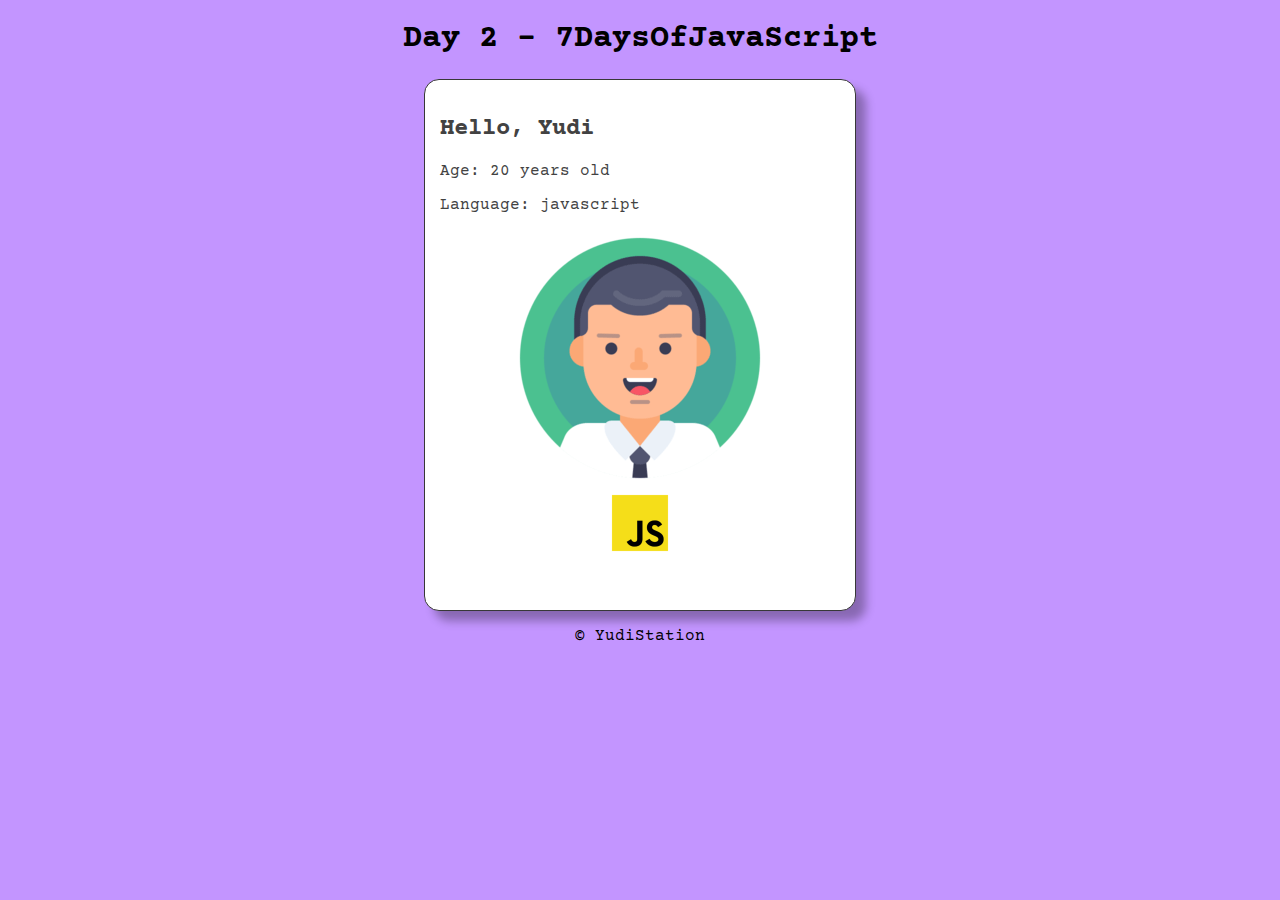
<file: day-2/index.html>
<!DOCTYPE html>
<html lang="en">
<head>
  <meta charset="UTF-8">
  <meta http-equiv="X-UA-Compatible" content="IE=edge">
  <meta name="viewport" content="width=device-width, initial-scale=1.0">
  <title>Day 2</title>
  <link rel="stylesheet" href="style.css">
  <link rel="preconnect" href="https://fonts.googleapis.com">
  <link rel="preconnect" href="https://fonts.gstatic.com" crossorigin>
  <link href="https://fonts.googleapis.com/css2?family=Courier+Prime:wght@400;700&display=swap" rel="stylesheet">
</head>
<body>
  <header>
    <h1>Day 2 - 7DaysOfJavaScript</h1>
  </header>
  <section>
    <div class="container">
      <h2 id="nameEl">Hello, X!</h2>      
        <p id="ageEl">Age: X years old</p>
        <p id="langEl">Language: X</p>
        <div class="imgs">
          <img id="profileEl"><br>
          <img id="progLangEl">
        </div>
    </div>
  </section>
  <footer>
    <p id="copyright">&copy; YudiStation</p>
  </footer>
  <script src="day-2.js"></script>
</body>
</html>
</file>
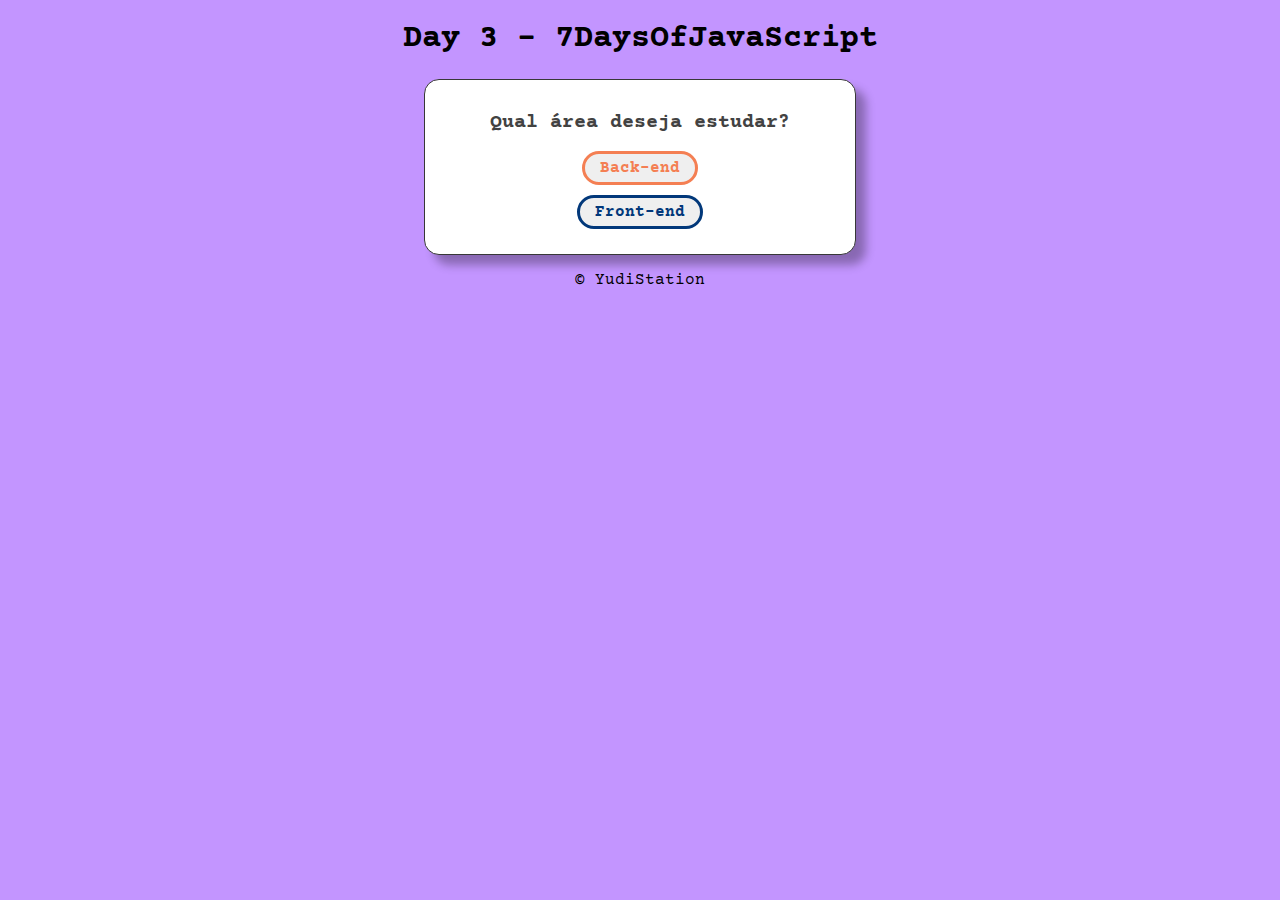
<file: day-3/index.html>
<!DOCTYPE html>
<html lang="en">
<head>
  <meta charset="UTF-8">
  <meta http-equiv="X-UA-Compatible" content="IE=edge">
  <meta name="viewport" content="width=device-width, initial-scale=1.0">
  <link rel="stylesheet" href="style.css">
  <title>Day 3</title>
  <link rel="preconnect" href="https://fonts.googleapis.com">
  <link rel="preconnect" href="https://fonts.gstatic.com" crossorigin>
  <link href="https://fonts.googleapis.com/css2?family=Courier+Prime:wght@400;700&display=swap" rel="stylesheet">
</head>
<body>
  <header>
    <h1>Day 3 - 7DaysOfJavaScript</h1>
  </header>
  <section>
    <div id="container">
      <h2 id="title">Qual área deseja estudar?</h2>
      <button id="backend-btn" onclick="analyzeAnswer('Back-end')">Back-end</button>
      <button id="frontend-btn" onclick="analyzeAnswer('Front-end')">Front-end</button>
    </div>
  </section>
  <footer>
    <p id="copyright">&copy; YudiStation</p>
  </footer>
  <script src="day-3.js"></script>
</body>
</html>
</file>
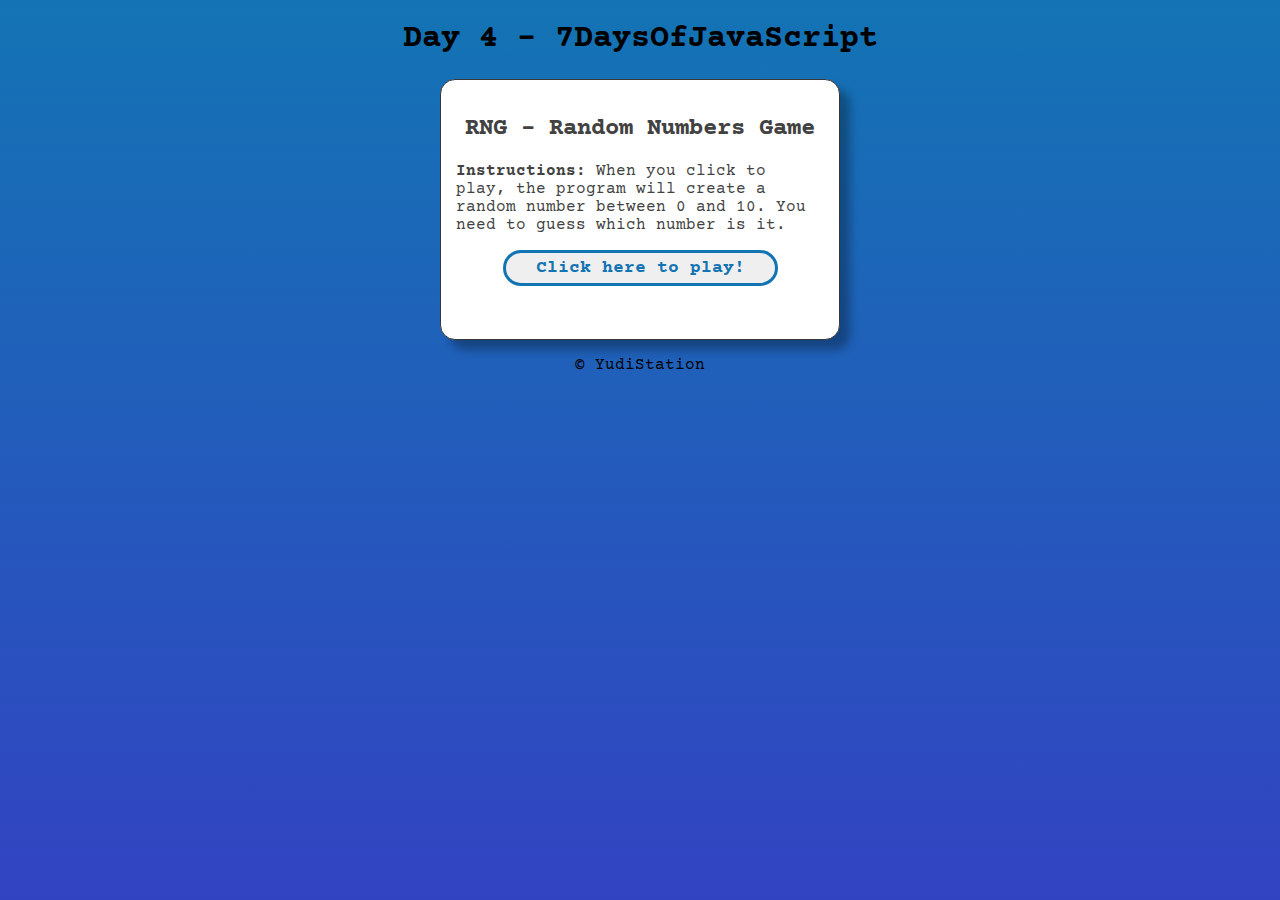
<file: day-4/index.html>
<!DOCTYPE html>
<html lang="en">
<head>
  <meta charset="UTF-8">
  <meta http-equiv="X-UA-Compatible" content="IE=edge">
  <meta name="viewport" content="width=device-width, initial-scale=1.0">
  <link rel="stylesheet" href="style.css">
  <title>Day 4</title>
  <link rel="preconnect" href="https://fonts.googleapis.com">
  <link rel="preconnect" href="https://fonts.gstatic.com" crossorigin>
  <link href="https://fonts.googleapis.com/css2?family=Courier+Prime:wght@400;700&display=swap" rel="stylesheet">
</head>
<body>
  <header>
    <h1>Day 4 - 7DaysOfJavaScript</h1>
  </header>
  <section>
    <div id="container">
      <h2>RNG - Random Numbers Game</h2>
      <p><b>Instructions:</b> When you click to play, the program will create a random number between 0 and 10. You need to guess which number is it.</p>
      <button id="play" onclick="startGame()">Click here to play!</button>
      <h2 id="res"></h2>
      <img id="reaction">
    </div>
  </section>
  <footer>
    <p id="copyright">© YudiStation</p>
  </footer>
  <script src="day-4.js"></script>
</body>
</html>
</file>
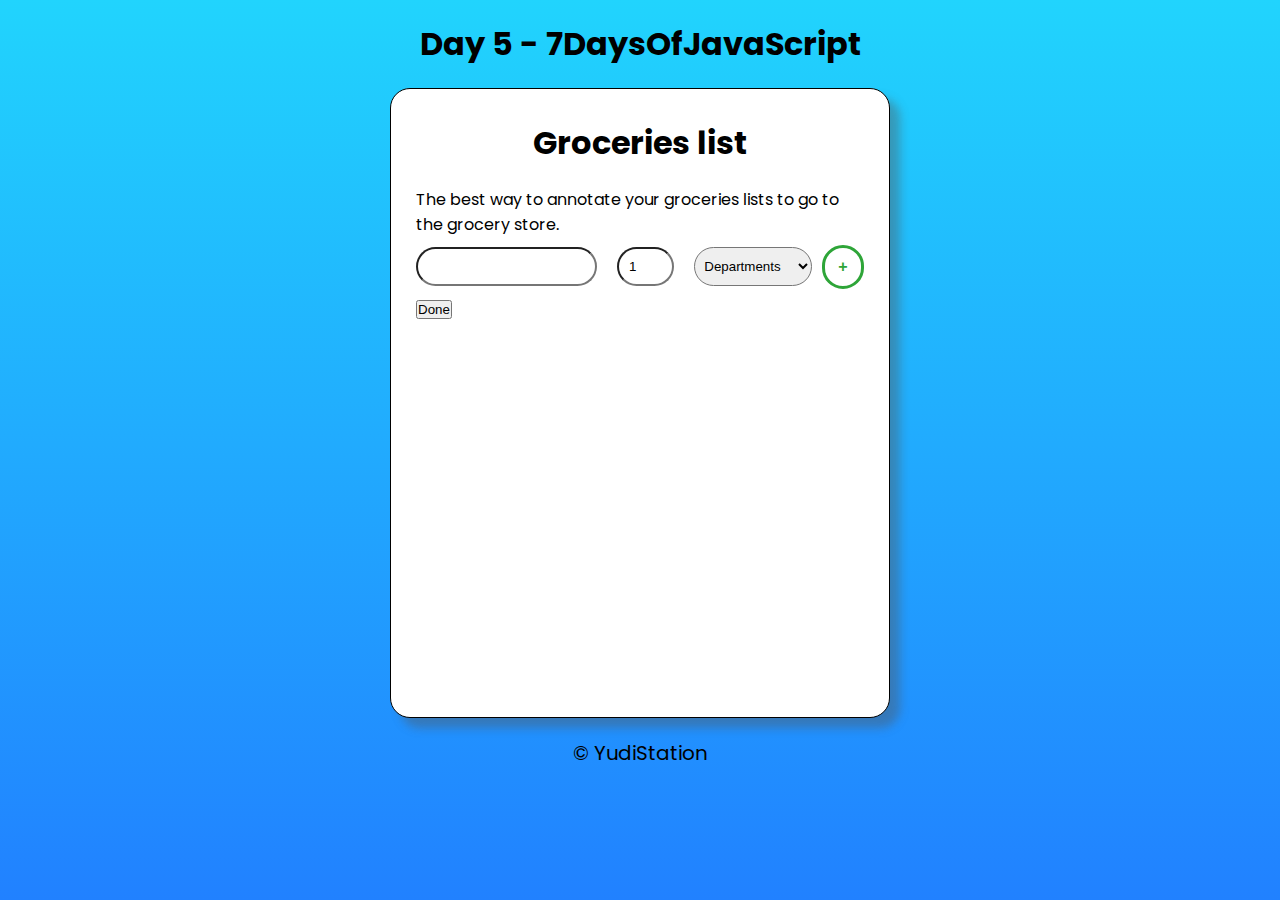
<file: day-5/index.html>
<!DOCTYPE html>
<html lang="en">

<head>
    <meta charset="UTF-8">
    <meta http-equiv="X-UA-Compatible" content="IE=edge">
    <meta name="viewport" content="width=device-width, initial-scale=1.0">
    <link rel="preconnect" href="https://fonts.googleapis.com">
    <link rel="preconnect" href="https://fonts.gstatic.com" crossorigin>
    <link href="https://fonts.googleapis.com/css2?family=Poppins:wght@400;500;700&display=swap" rel="stylesheet">
    <link rel="stylesheet" href="css/main.css">
    <title>Day 5</title>
</head>

<body>
    <header>
        <h1>Day 5 - 7DaysOfJavaScript</h1>
    </header>
    <section>
        <div id="container">
            <h1>Groceries list</h1>
            <p>The best way to annotate your groceries lists to go to the grocery store.</p>
            <div id="input-items">
                <input type="text" name="productName" id="productName">
                <input type="number" name="productQuantity" id="productQuantity" value="1">
                <select name="type" id="productDepartment">
                    <option value="default" selected>Departments</option>
                    <option value="candy">Candy</option>
                    <option value="frozen" onclick="focus()">Frozen</option>
                    <option value="dairy">Dairy</option>
                    <option value="drink">Drink</option>
                    <option value="fruit">Fruit</option>
                    <option value="pasta">Pasta</option>
                    <option value="vegetable">Vegetable</option>
                </select>
                <button class="btn" onclick="addProduct()">+</button>
            </div>
            <ul id="res">

            </ul>
            <button class="btn-done" onclick="organize()">Done</button>
        </div>
    </section>
    <footer>
        <p id="copyright">&copy; YudiStation</p>
    </footer>
    <script src="day-6.js"></script>
</body>

</html>
</file>
<file: day-2/style.css>
body {
  font-family: 'Courier Prime', Courier, monospace;
  margin: 0px;
  background: rgb(195, 149, 255);
}

header {
  text-align: center;
}

div.container {
  margin: auto;
  padding: 15px;
  border: 1px solid rgb(56, 56, 56);
  border-radius: 15px;
  box-shadow: 10px 10px 10px rgba(0, 0, 0, 0.3) ;
  width: 400px;
  height: 500px;
  background: white;
  color: rgb(66, 66, 66);
}

div.imgs {
  text-align: center;
}

img#profileEl {
  width: 256px;
}

img#progLangEl {
  width: 64px;
}

footer {
  text-align: center;
}

@media only screen and (max-width: 500px) {
  div.container {
    width: 90%;
  }
}
</file>
<file: day-3/style.css>
:root {
  --first-btn-color: #f47f53;
  --second-btn-color: #02387a;
  --bg-color: #c395ff;
}

body {
  font-family: 'Courier Prime', Courier, monospace;
  margin: 0px;
  background: var(--bg-color);
}

header {
  text-align: center;
}

div#container {
  margin: auto;
  padding: 15px;
  border: 1px solid rgb(56, 56, 56);
  border-radius: 15px;
  box-shadow: 10px 10px 10px rgba(0, 0, 0, 0.3) ;
  width: 400px;
  background: white;
  color: rgb(66, 66, 66);
  text-align: center;
}

h2 {
  font-size: 20px;
}

span {
  animation: rainbow 5s linear infinite;
}

@keyframes rainbow {
  0%   {color:red;}
  25%  {color:yellow;}
  50%  {color:blue;}
  75%  {color:green;}
  100% {color:red;}
}

button {
  font-family: 'Courier Prime', Courier, monospace;
  font-size: 1rem;
  font-weight: 600;
  padding: 5px 15px;
  border-radius: 50px;
  cursor: pointer;
  transition: .2s;
}

button#backend-btn {
  display: block;
  margin: auto;
  color: var(--first-btn-color);
  border: 3px solid var(--first-btn-color);
}

button#backend-btn:hover {
  color: white;
  background: var(--first-btn-color);
}

button#frontend-btn {

  display: block;
  margin: 10px auto;
  color: var(--second-btn-color);
  border: 3px solid var(--second-btn-color);
}

button#frontend-btn:hover {
  color: white;
  background: var(--second-btn-color);
}

img#book {
  width: 270px;
  margin-top: 30px;
}

footer {
  text-align: center;
}

@media only screen and (max-width: 500px) {
  div#container {
    width: 90%;
  }
}
</file>
<file: day-4/style.css>
* {
  box-sizing: border-box;
  user-select: none;
}

body {
  font-family: 'Courier Prime', Courier, monospace;
  margin: 0px;
  background: linear-gradient(to bottom, #1374b4, #3243c2) no-repeat fixed;
}

header {
  text-align: center;
}

div#container {
  margin: auto;
  padding: 15px;
  border: 1px solid rgb(56, 56, 56);
  border-radius: 15px;
  box-shadow: 10px 10px 10px rgba(0, 0, 0, 0.3) ;
  width: 400px;
  background: white;
  color: rgb(66, 66, 66);
  text-align: center;
  animation: entry .5s ease-out .2s both;
}

h1 {
  animation: entry .5s ease-out;
}

h2 {
  animation: entry .5s ease-out .4s both;
}

p {
  text-align: left;
  animation: entry .5s ease-out .6s both;
}

p#copyright {
  text-align: center;
  animation: entry .5s ease-out 1s both;
}

button#play {
  display: block;
  margin: auto;
  font-family: 'Courier Prime', Courier, monospace;
  font-weight: 600;
  color: rgb(19, 116, 180);
  border: rgb(19, 116, 180) solid 3px;
  border-radius: 30px;
  padding: 5px 30px;
  transition: background .3s ease-out;
  cursor: pointer;
  font-size: 18px;
  animation: entry .5s ease-out .8s both;
}

button#play:hover {
  color: white;  
  background: rgb(19, 116, 180);
}

@media only screen and (max-width: 500px) {
  div#container {
    width: 85%;
  }
  h1 {
    font-size: 8vw;
  }
}

@keyframes entry {
  from {
    transform: translateY(5px);
    opacity: 0;
  }
  to {
    transform: translateY(0);
    opacity: 1;
  }
}
</file>
<file: day-5/css/main.css>
* {
  -webkit-box-sizing: border-box;
          box-sizing: border-box;
  margin: 0;
  padding: 0;
}

body {
  background: -webkit-gradient(linear, left top, left bottom, from(#21D4FD), to(#2181ff)) fixed;
  background: linear-gradient(to bottom, #21D4FD, #2181ff) fixed;
  font-family: 'Poppins', sans-serif, serif;
}

body h1 {
  margin: 20px;
  text-align: center;
}

body section div#container {
  border: 1px solid black;
  border-radius: 20px;
  background-color: white;
  -webkit-box-shadow: 10px 10px 10px #53535367;
          box-shadow: 10px 10px 10px #53535367;
  min-height: 70vh;
  width: 500px;
  margin: auto;
  padding: 10px 25px;
}

body section div#container div#input-items {
  display: -webkit-box;
  display: -ms-flexbox;
  display: flex;
}

body section div#container h1 {
  margin-top: 20px;
  text-align: center;
}

body section div#container .btn {
  margin: auto;
  color: #2ea538;
  border: 3px solid #2ea538;
  background: #fff;
  font-weight: 600;
  font-size: 16px;
  text-align: center;
  -webkit-transition: background 0.3s;
  transition: background 0.3s;
  border-radius: 25px;
  cursor: pointer;
  width: 10%;
  padding: 10px;
}

body section div#container .btn:hover {
  background: #2ea538;
  color: #fff;
  text-decoration: none;
}

body section div#container input {
  width: 46%;
  padding: 10px;
  border-radius: 100px;
  margin: 10px 10px 10px 0px;
}

body section div#container input#productQuantity {
  width: 14%;
  margin: 10px;
}

body section div#container select {
  width: 30%;
  padding: 5px;
  border-radius: 100px;
  margin: 10px;
}

body section div#container ul#res {
  margin-left: 20px;
}

body section h1 {
  text-align: center;
}

footer {
  text-align: center;
  font-size: 20px;
  margin: 20px;
}
/*# sourceMappingURL=main.css.map */
</file>
